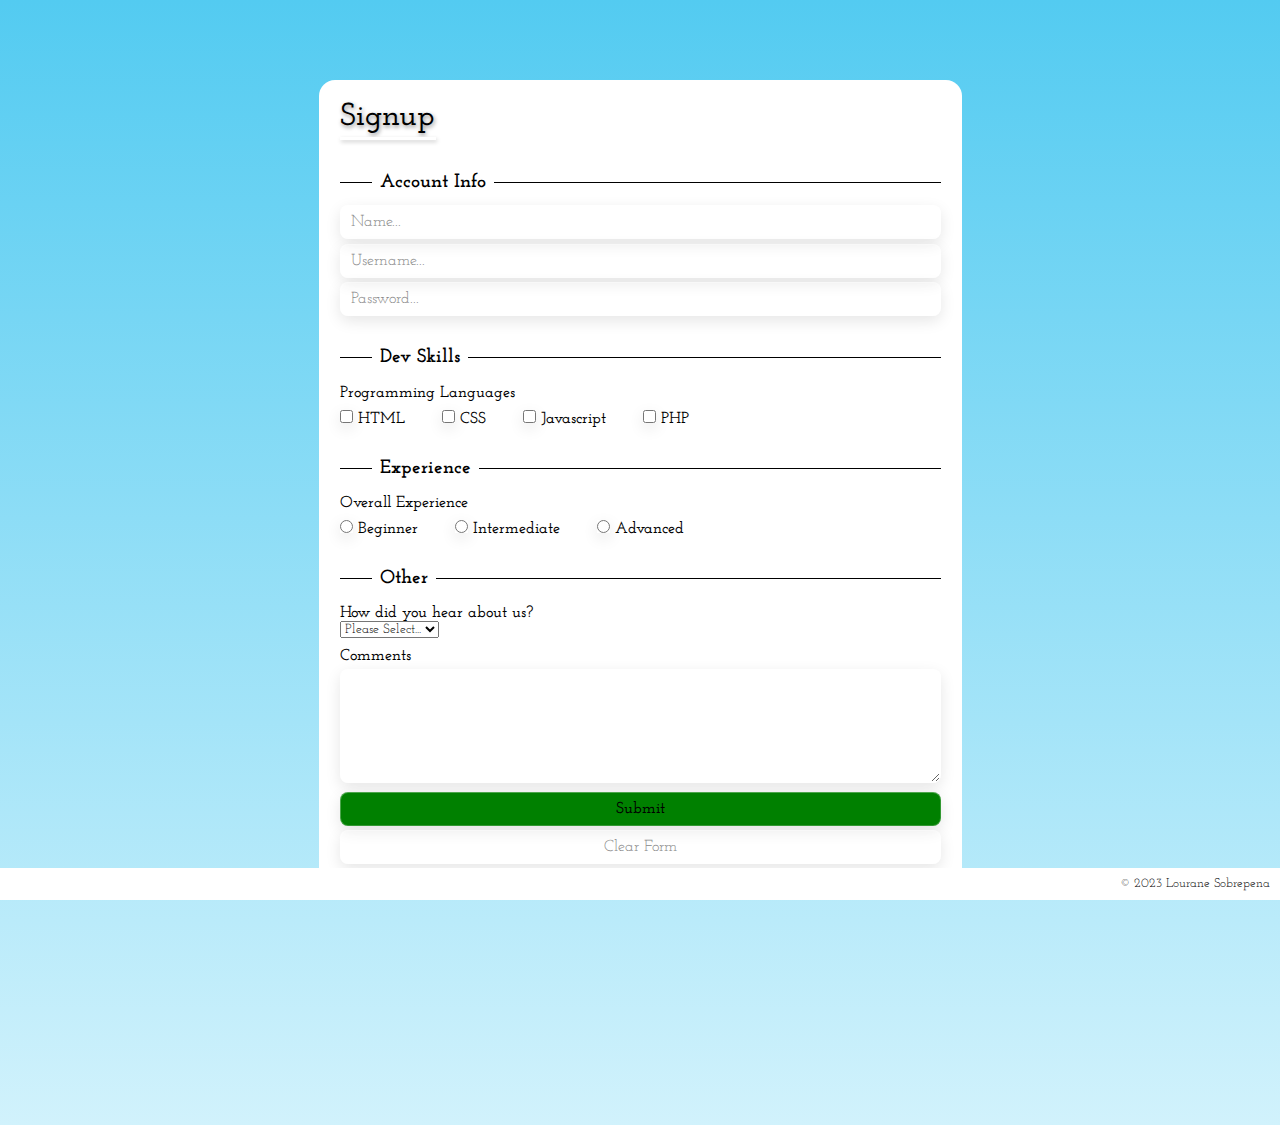
<file: index.html>
<!DOCTYPE html>
<html lang="en">
  <head>
    <meta charset="UTF-8" />
    <title>Sign Up Form</title>
    <meta name="viewport" content="width=device-width, initial-scale=1" />
    <link
      href="https://fonts.googleapis.com/css2?family=Josefin+Slab:wght@100;300;400;600;700&display=swap"
      rel="stylesheet"
    />
    <link rel="stylesheet" href="styles/styles.css" />
  </head>
  <body>
    <main>
      <section class="form-container">
        <div class="form">
          <h2>Signup</h2>
          <form>
            <!-- First form -->
            <fieldset>
            <legend>Account Info</legend>
            
            <input type="text" 
            name="name" 
            id="name" 
            placeholder="Name..." 
            required 
            pattern="[A-Za-z]"
            title="Name can only contain alphabetical characters"
            aria-label="Name can only contain alphabetical characters"
          >
          <input type="text" 
            name="username" 
            id="username" 
            placeholder="Username..." 
            required 
            pattern="[a-zA-Z0-9]+"
            title="Username can only contain alpha-numeric characters"
            aria-label="Username containing only alpha-numeric characters"
          >
          <label for="password" class="visually-hidden">Password</label>
          <input type="password" name="password" id="password" placeholder="Password..." required>
          </fieldset>
          <!-- Second form -->
          <fieldset>
            <legend >Dev Skills</legend>
            <div class="one"></div>
            <label class="onlyOne">Programming Languages</label>
            <input type="checkbox" name="html" id="html" value="html">
            <label for="html">HTML</label>
            <input type="checkbox" name="css" id="css" value="css">
            <label for="css">CSS</label>
            <input type="checkbox" name="js" id="js" value="js">
            <label for="js">Javascript</label>
            <input type="checkbox" name="php" id="php" value="php">
            <label for="php">PHP</label>
          </fieldset>
          <fieldset>
            <legend>Experience</legend>
            <label class="onlyOne">Overall Experience</label>
            <input type="radio" name="beginner" id="beginner">
            <label for="beginner">Beginner</label>
            <input type="radio" name="intermediate" id="intermediate">
            <label for="intermediate">Intermediate</label>
            <input type="radio" name="advanced" id="advanced">
            <label for="advanced">Advanced</label>
          </fieldset>
          <fieldset>
            <legend>Other</legend>
            <label for="heardBy">How did you hear about us?</label>
            <select name="heardBy" id="heardBy">
              <option value="">Please Select...</option>
              <optgroup label="Person">
                <option value="friend">Friend</option>
                <option value="family">Family</option>
                <option value="colleague">Colleague</option>
              </optgroup>
              <optgroup label="Media">
                <option value="internet">Internet</option>
                <option value="radio">Radio</option>
                <option value="TV">TV</option>
                <option value="newspaper">Newspaper</option>
               </optgroup>
               <optgroup>
                <option value="magic">Magic!</option>
                <option value="other">Other...</option>
               </optgroup>
            </select>
            <label for="comments">Comments</label>
            <textarea name="comments" id="comments" cols="40" rows="6"></textarea>
          </fieldset>
          <input type="hidden" name="userid" value="jbsolo">
          <input type="submit" value="Submit">
          <input type="reset" value="Clear Form">
          </form>
        </div>

      </section>
    </main>
    <footer><p>&copy; 2023 Lourane Sobrepena</p></footer>

      
    <!--  

*** Form should have a max-width of
480px and should be centred along
the left / right axis within the
browser

Form should post data to #

Select Menu Values

Person
  Friend
  Family
  Colleague

Media
  Internet
  Radio
  TV
  Newspaper
Other
  Magic!
  Other...
-->
  </body>
</html>
</file>
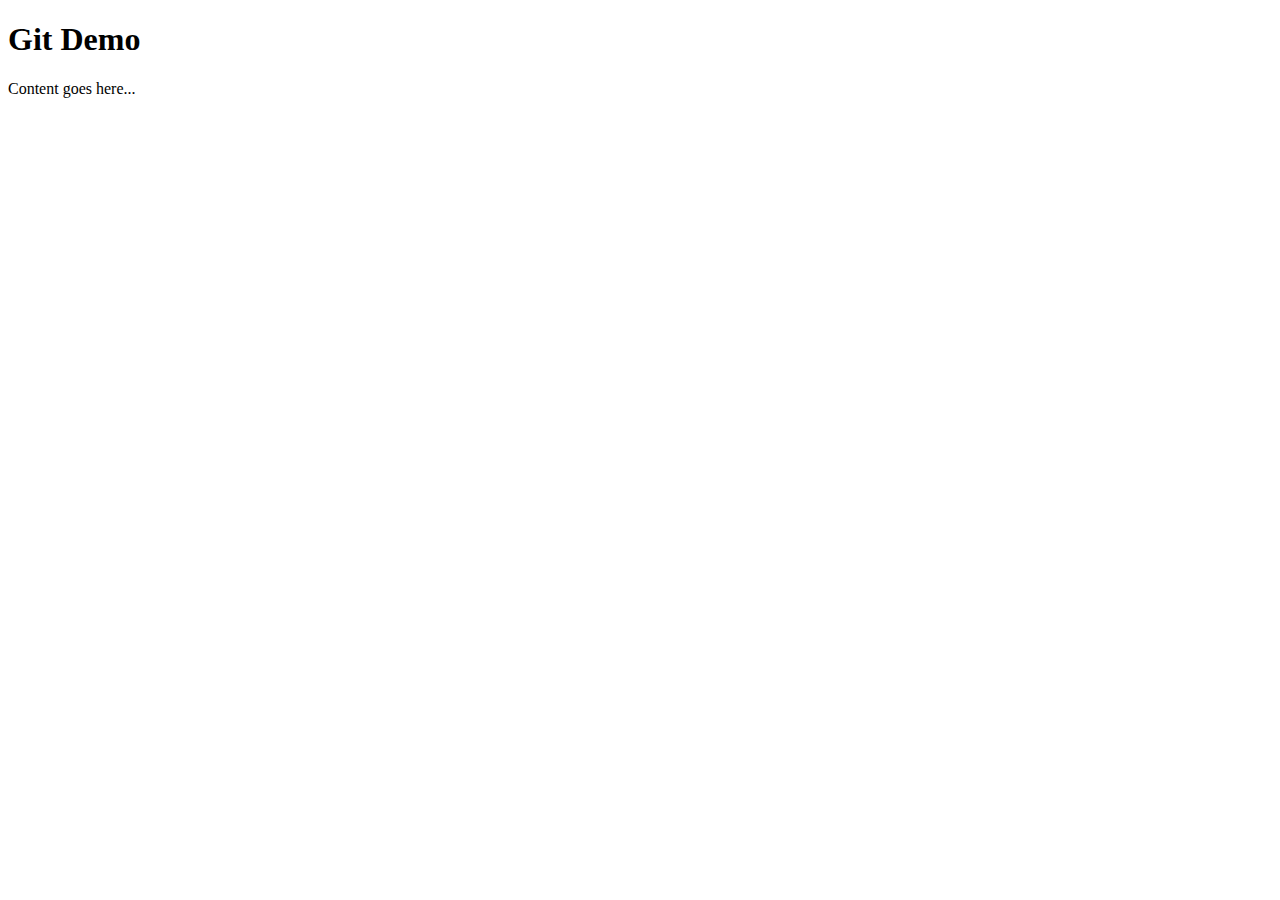
<file: new-folder/index.html>
<!DOCTYPE html>
<html lang="en">
<head>
    <meta charset="UTF-8">
    <meta name="viewport" content="width=device-width, initial-scale=1.0">
    <title>Git Demo</title>
</head>
<body>
    <header><h1>Git Demo</h1></header>
    <main>Content goes here...</main>
</body>
</html>
</file>
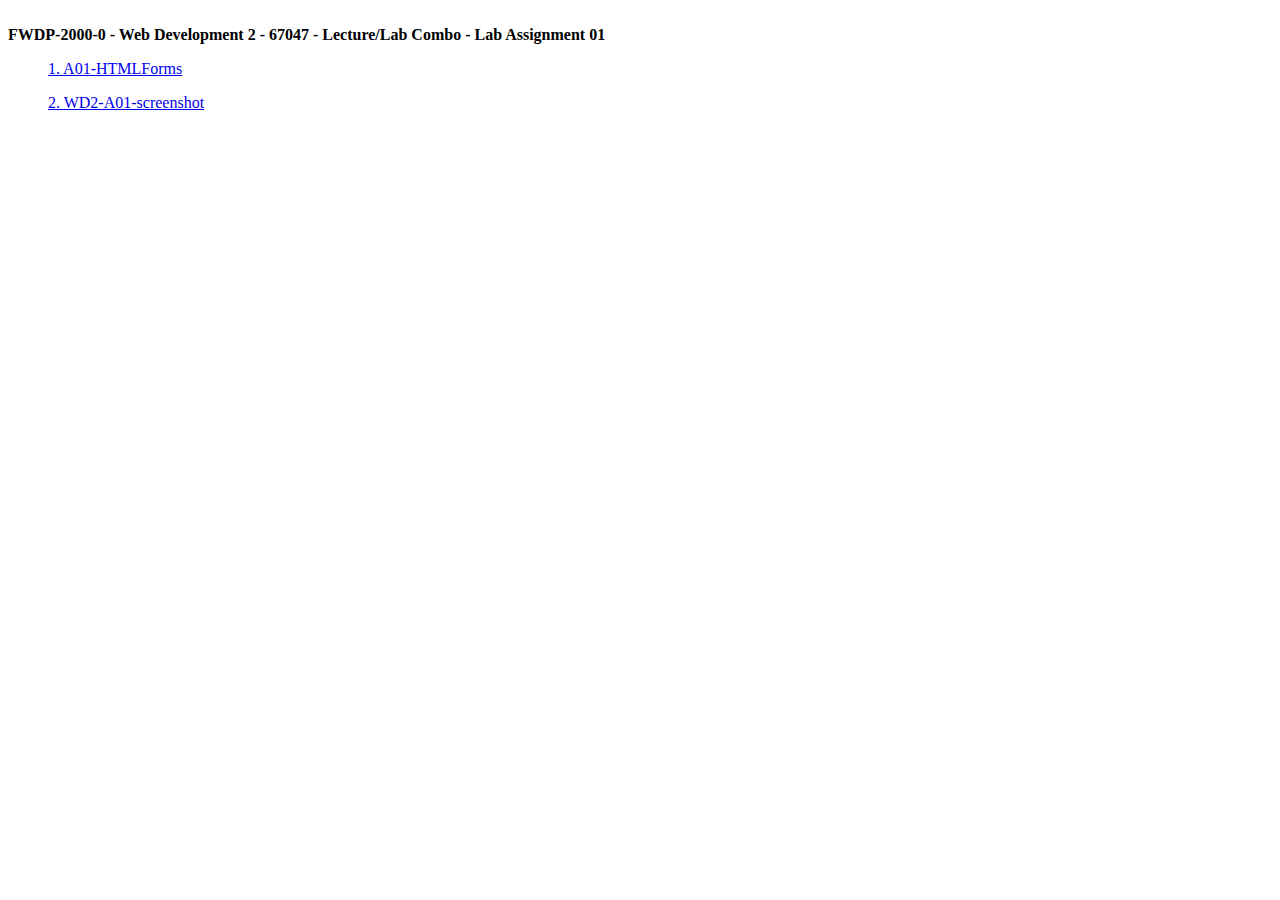
<file: Table of Contents.html>
<html><head><meta http-equiv="&#39;Content-Type&#39;" content="&#39;text/html;charset=utf-8&#39;" /><title>FWDP-2000-0 - Web Development 2 - 67047 - Lecture/Lab Combo - Lab Assignment 01</title></head><body><table cellpadding=0 cellspacing=0 border=0 width=100%><tr><td colspan=3>&nbsp;</td></tr><tr><td valign="top" width="100%"><font class="title"><strong>FWDP-2000-0 - Web Development 2 - 67047 - Lecture/Lab Combo - Lab Assignment 01</strong></font><br><p class='d2l' style=' margin-left: 40px'><a target="_blank" href="A01-HTMLForms.zip" />1. A01-HTMLForms</a></p><p class='d2l' style=' margin-left: 40px'><a target="_blank" href="WD2-A01-screenshot.png" />2. WD2-A01-screenshot</a></p></td></tr></table></body></html>
</file>
<file: styles/styles.css>
/* @charset "utf-8";

/* Box Sizing Reset */
/* html {
  box-sizing: border-box;
}
*, *:before, *:after {
  box-sizing: inherit;
}

body {
  min-height: 125vh;
  min-width: 400px;
  background: linear-gradient(to bottom, rgb(209,242,252) 0%,rgb(83,203,241) 100%);
}

.form {
  position: relative;
  width: 100%;
  height: 100%;
  padding: 20px;
}

fieldset {
  border: none;
  border-top: 0.1rem solid black;
  margin-top: 1.5rem;
}

.form-container {
  position: relative;
  min-width: 400px;
  min-height: 500px;
  display: flex;
  justify-content: center;
  background: rgba(255, 255, 255, 0.2);
  border-radius: 1em;
  box-shadow: 5px 25px 50px rgba(0,0,0,0.15), inset -8px -15px 10px rgba(255,255,255,0.2);
  border: 1px solid rgba(255, 255, 255, 0.5);
  border-right: 1px solid rgba(255, 255, 255, 0.2);
  border-bottom: 1px solid rgba(255, 255, 255, 0.2);
  margin-top: 5rem;
} */ 

* {
  margin: 0;
  padding: 0;
  box-sizing: border-box;
  font-family: 'Josefin Slab', serif;
}

body {
  min-height: 125vh;
  min-width: 400px;
  /* background: linear-gradient(to bottom, rgb(209,242,252) 0%,rgb(83,203,241) 100%); */
  background: linear-gradient(to bottom, rgb(83,203,241) 0%, rgb(209,242,252) 100%);
}

main {
  display: flex;
  justify-content: center;
  align-items: flex-start;
  min-height: 100vh;
  margin-bottom: 5rem;
}

main .color-blob {
  position: absolute;
  filter: blur(120px);
}


.form-container {
  position: relative;
  min-width: 400px;
  min-height: 500px;
  display: flex;
  justify-content: center;
  background: rgba(255, 255, 255, 0.2);
  background: white; 
  /* opacity: 0.5;  */
  border-radius: 1em;
  /* box-shadow: 5px 25px 50px rgba(0,0,0,0.15), inset -8px -15px 10px rgba(255,255,255,0.2); */
  border: 1px solid rgba(255, 255, 255, 0.5);
  border-right: 1px solid rgba(255, 255, 255, 0.2);
  border-bottom: 1px solid rgba(255, 255, 255, 0.2);
  margin-top: 5rem;
}

.form {
  position: relative;
  width: 100%;
  height: 100%;
  padding: 20px;
}

.form h2 {
  position: relative;
  color: black;
  font-size: 2em;
  font-weight: 600;
  text-shadow: 1px 2px 4px #888;
  margin-bottom: 1em;
}

.form h2::before {
  content: '';
  position: absolute;
  left: 0;
  bottom: -7px;
  width: 3em;
  height: 0.1em;
  background: white;
  box-shadow: 1px 2px 4px #CCC;
}

.form input, .form textarea {
  width: 100%;
  background: rgba(255, 255, 255, 0.2);
  outline: none;
  padding: 8px 10px;
  border-radius: 8px;
  border: 1px solid rgba(255, 255, 255, 0.3);
  border-right: 1px solid rgba(255, 255, 255, 0.2);
  border-bottom: 1px solid rgba(255, 255, 255, 0.2);
  font-size: 16px;
  color: #888;
  box-shadow: 0 5px 15px rgba(0,0,0,0.1);
  margin-top: 0.3em;
}

.form input:focus, .form textarea:focus {
  background: white;
  border: 1px solid blue;
}


.form input::placeholder {
  color: #888;
  opacity: 1;
}

.form input[type="submit"] {
  background: green;
  color: black;
  cursor: pointer;
  font-weight: 600;
}

.form label {
  display: block;
  font-weight: 600;
  margin-top: 0.6rem;
}



fieldset {
  border: none;
  border-top: 0.1rem solid black;
  margin-top: 1.5rem;
}

legend {
  margin-left: 2rem;
  padding: .5rem;
  font-size: 1.2rem;
  font-weight: 700;
}

/* .one {
  background: green;
  border-radius: 50%;
  width: 50px;
  height: 50px;

} */

footer {
  position: fixed;
  bottom: 0rem;
  width: 100%;
  text-align: right;
  font-size: .8rem;
  padding: 0.6rem;
  background: white;
}

input[type='checkbox'], input[type='radio'] {
  display: inline-block;
  width: fit-content;
}

input[type='checkbox'] + label, input[type='radio'] + label {
  display: inline-block;
  width: fit-content;
  margin-right: 2rem;
}

.visually-hidden {
  position: absolute !important;
  width: 1px !important;
  height: 1px !important;
  padding: 0 !important;
  margin: -1px !important;
  overflow: hidden !important;
  clip: rect(0, 0, 0, 0) !important;
  white-space: nowrap !important;
  border: 0 !important;
}
</file>
